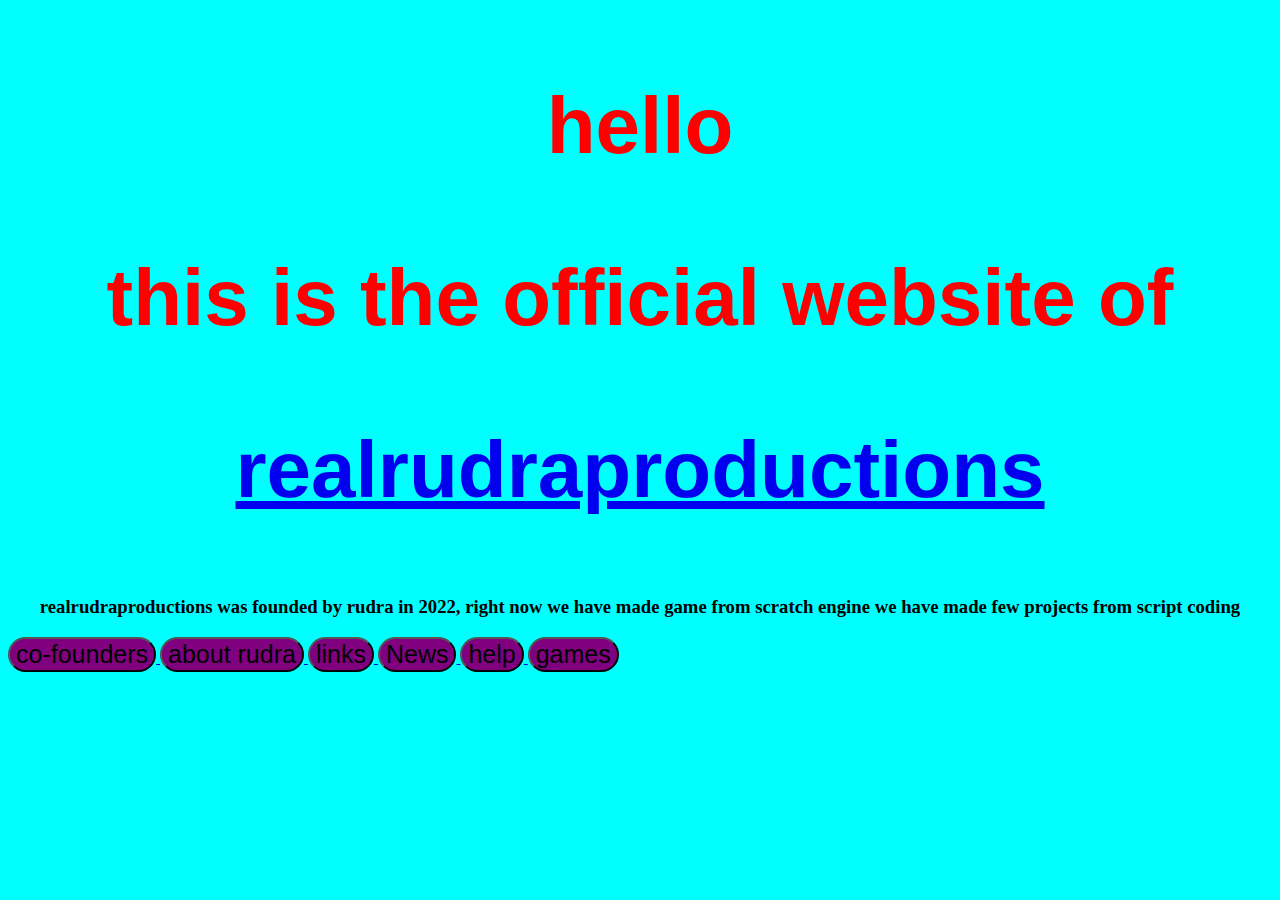
<file: index.html>
<!DOCTYPE html>
<html lang="en">
<head>
    <meta charset="UTF-8">
   
    <title>realrudraproductions | home</title>
    <link rel="shortcut icon" href="download (2).png" type="image/x-icon">
    <link rel="stylesheet" href="stylesheet.css">
</head> 
<body>
    <p align="center"><b>hello</b></p>
</body>
</html>
<p align="center"><b>this is the official website of <a href="https://scratch.mit.edu/users/realrudraproductions/"><p class="chev1" align="center">realrudraproductions</p></a></b></p>

<h3 align="center">realrudraproductions was founded by rudra in 2022, right now we have made game from scratch engine
we have made few projects from script coding</h3> 
<!--button library-->
<a href="cofounders.html">
<button>co-founders</button>
</a>
<a href="aboutrudra.htm">
<button>about rudra</button>
</a>
<a href="links.html">
<button>links</button>
</a>
<a href="news.html">
<button>News</button>
</a>
<a href="help.html">
<button>help</button>
</a>
<a href="games.html">
    <button>games</button>
</a>
<!--end of button library-->
</file>
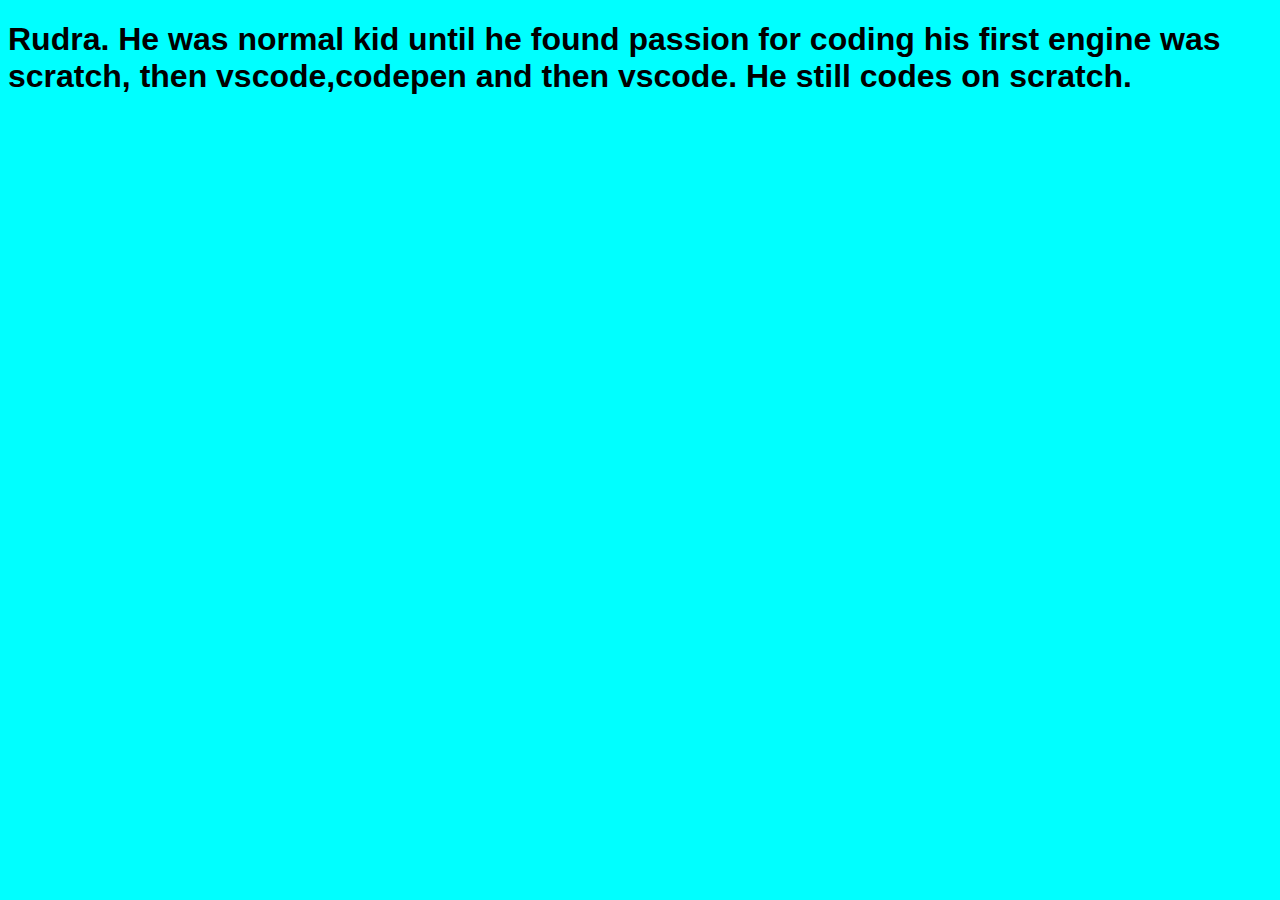
<file: aboutrudra.htm>
<!DOCTYPE html>
<html lang="en">
<head>
    <meta charset="UTF-8">
    <meta name="viewport" content="width=device-width, initial-scale=1.0">
    <link rel="stylesheet" href="aboutrudra.css">
    <link rel="icon" type="imagepng" href="download (2).png">
    <title>realrudraproductions | about</title>
</head>
<body>
    
</body>
</html>
<h1>Rudra.
He was normal kid until he found passion for coding
his first engine was scratch,
then vscode,codepen and then vscode.
He still codes on scratch.</h1>
</file>
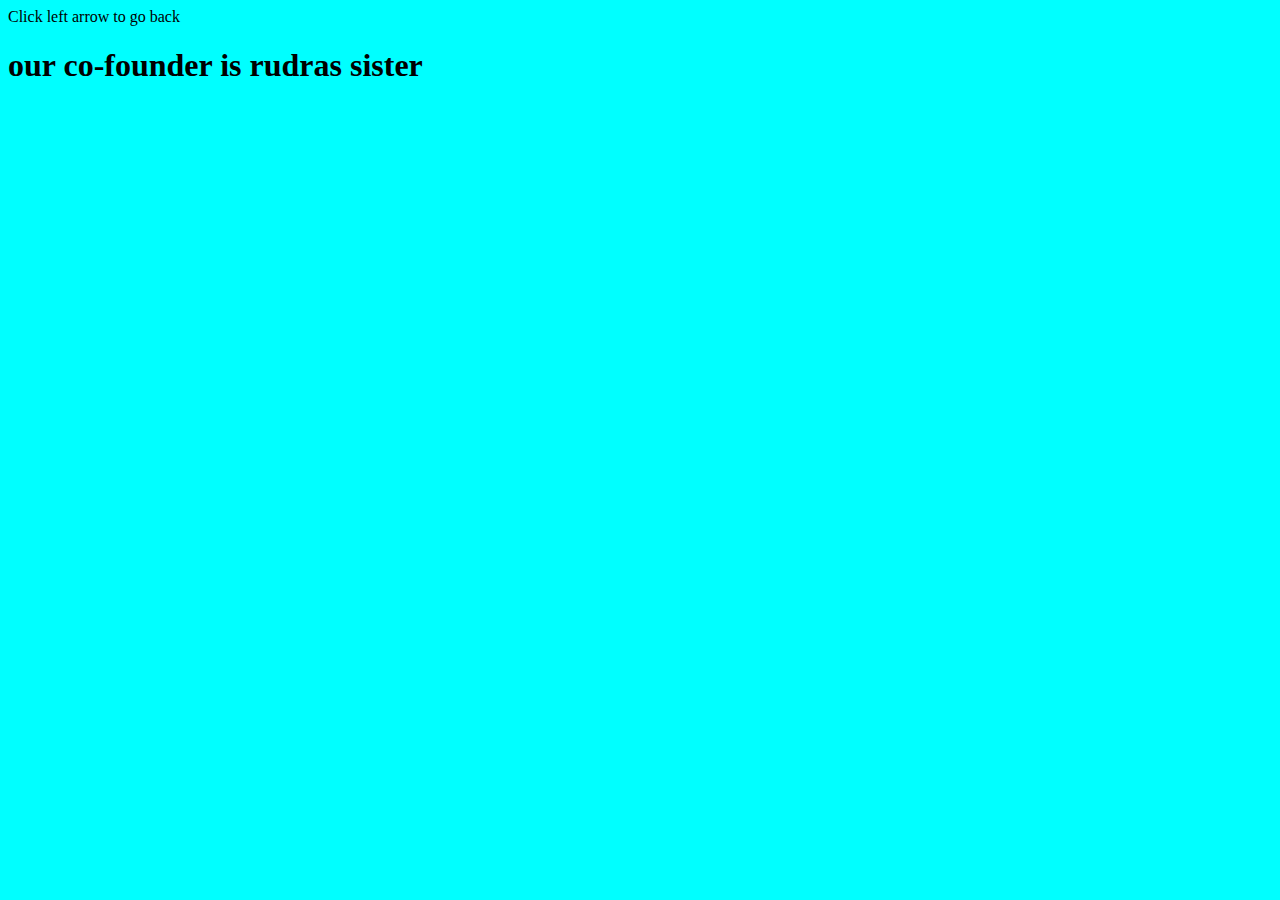
<file: cofounders.html>
<!DOCTYPE html>
<html lang="en">
<head>
    <meta charset="UTF-8">
    <meta name="viewport" content="width=device-width, initial-scale=1.0">
    <link rel="stylesheet" href="cofounders.css">   
    <link rel="icon" type="imagepng" href="download (2).png">
    <title>realrudraproductions | cofounders</title>
</head>
<body>
    
</body>
</html>
Click left arrow to go back
<h1>our co-founder is rudras sister</H1>
</file>
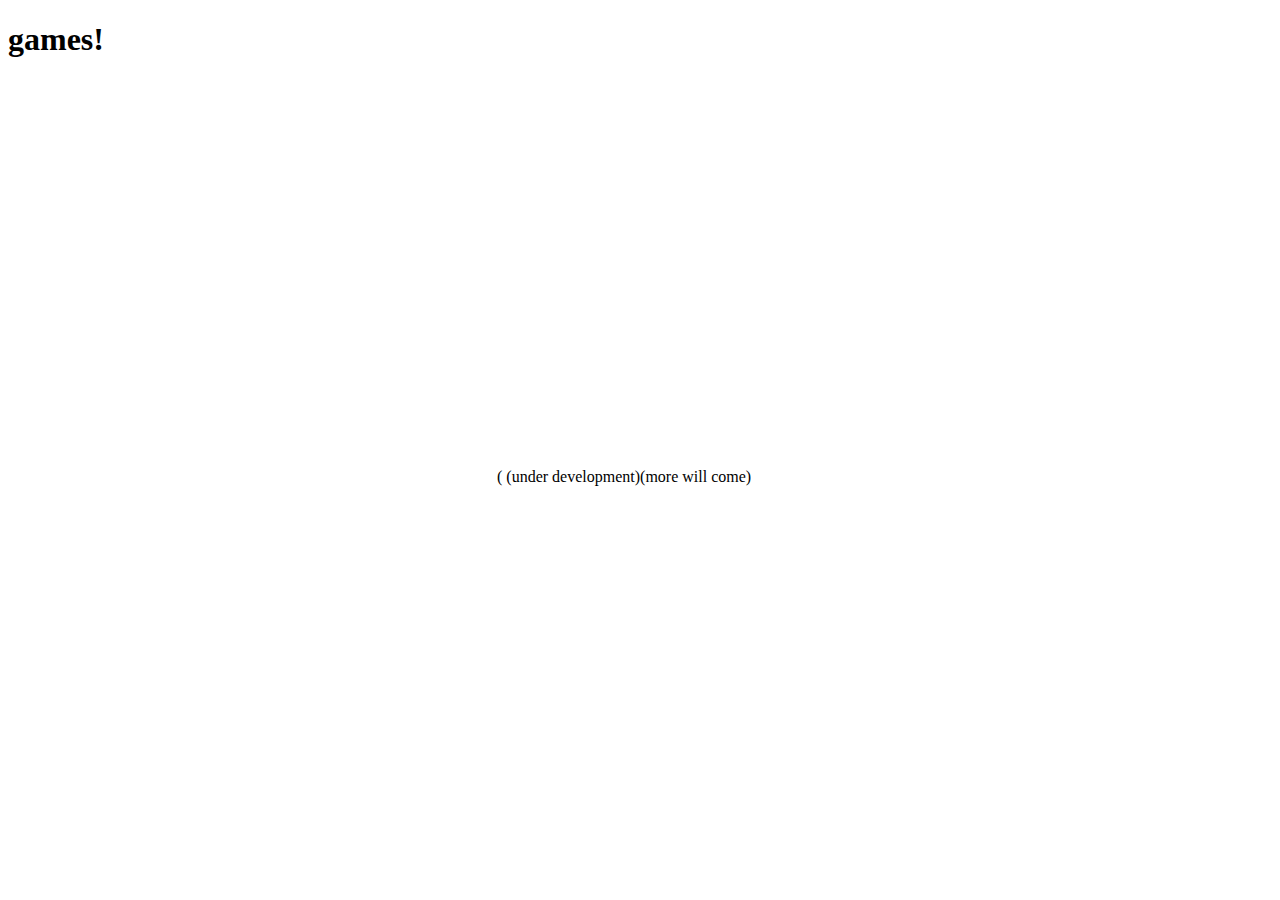
<file: games.html>
<!DOCTYPE html>
<html lang="en">
<head>
    <meta charset="UTF-8">
    <meta name="viewport" content="width=device-width, initial-scale=1.0">
    <title>realrudra productions| games</title>
</head>
<body>
    <h1>games!</h1>
    <iframe src="https://scratch.mit.edu/projects/1122112135/embed" allowtransparency="true" width="485" height="402" frameborder="0" scrolling="no" allowfullscreen></iframe>
    ( (under development)(more will come)
</body>
</html>
</file>
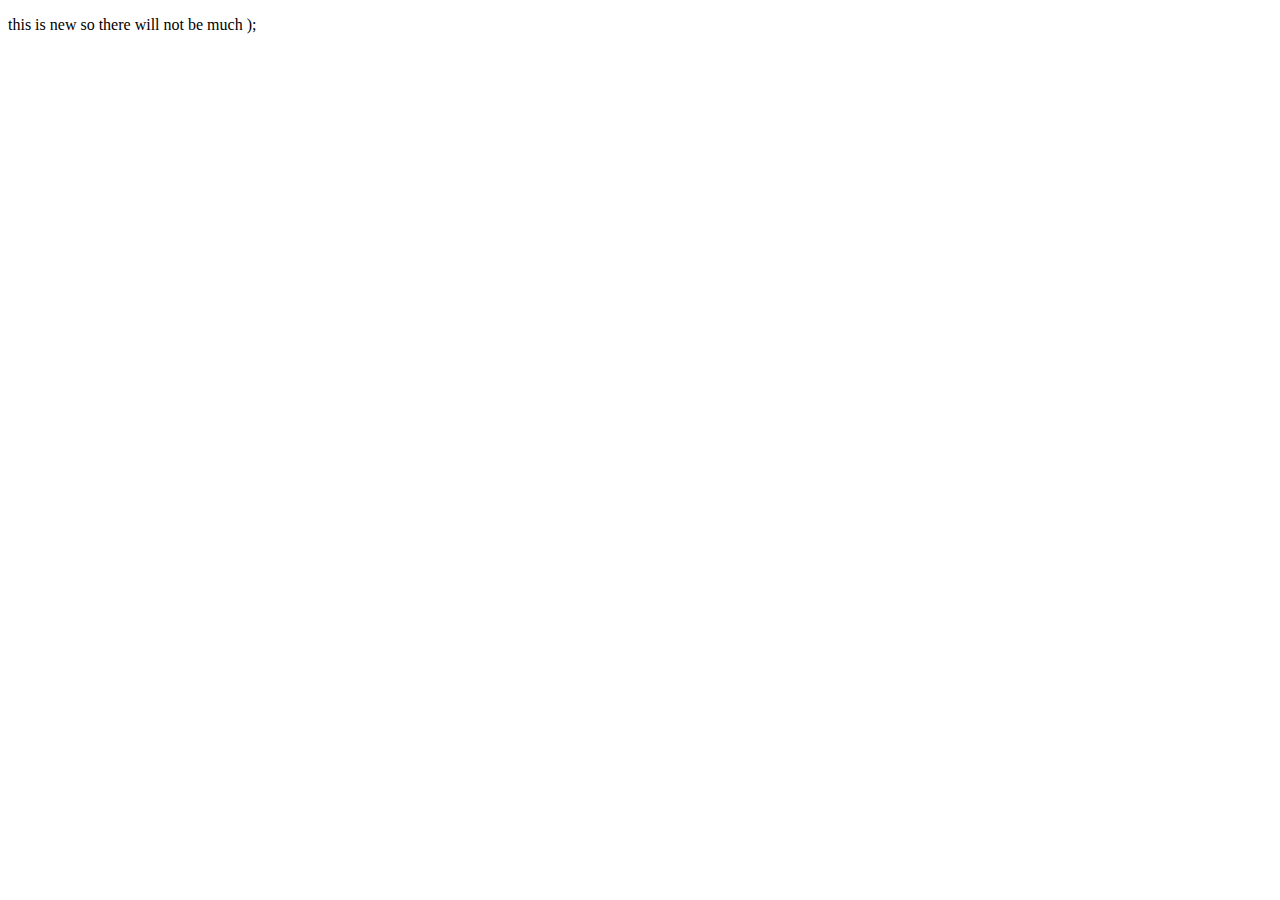
<file: help.html>
<!DOCTYPE html>
<html lang="en">
<head>
    <meta charset="UTF-8">
    <meta name="viewport" content="width=device-width, initial-scale=1.0">
    <link rel="shortcut icon" href="download (2).png" type="image/x-icon">    
    <title>realrudraproductions | help</title>
</head>
<body>
    <p>this is new so there will not be much );</p>
</body>
</html>
</file>
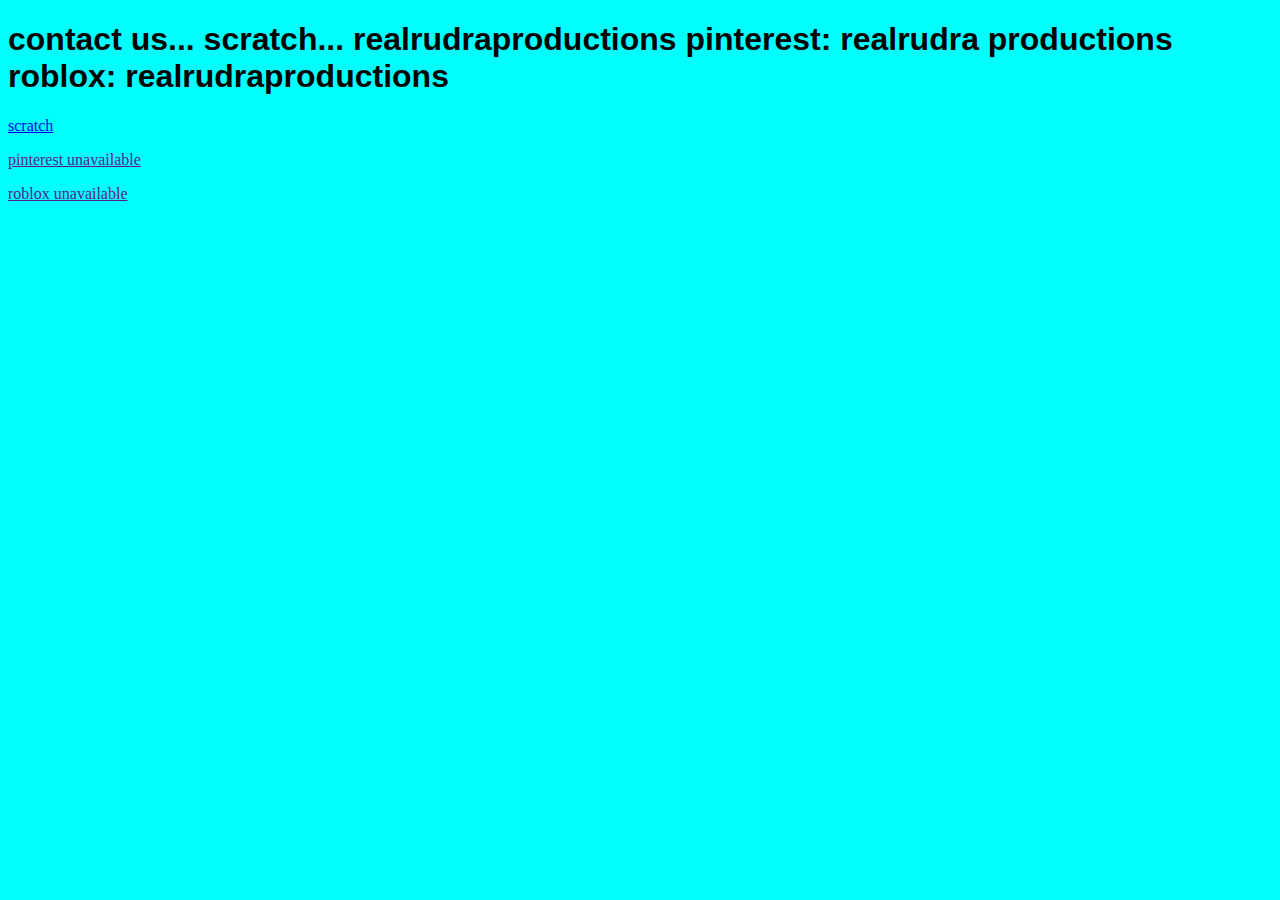
<file: links.html>
<!DOCTYPE html>
<html lang="en">
<head>
    <meta charset="UTF-8">
    <meta name="viewport" content="width=device-width, initial-scale=1.0">
    <link rel="shortcut icon" href="download (2).png" type="image/x-icon">
    <link rel="stylesheet" href="links.css">
    <title>realrudraproductions | links</title   
    
    
<body>
 <h1> contact us...
scratch... realrudraproductions
pinterest: realrudra productions roblox: realrudraproductions</h1>
</body>
<a href="https://scratch.mit.edu/users/realrudraproductions/">
<p>scratch</p>
</a>
<a href="">
<p>pinterest unavailable</p>
</a> 
<a href="">
<p>roblox unavailable</a>
</a>
</file>
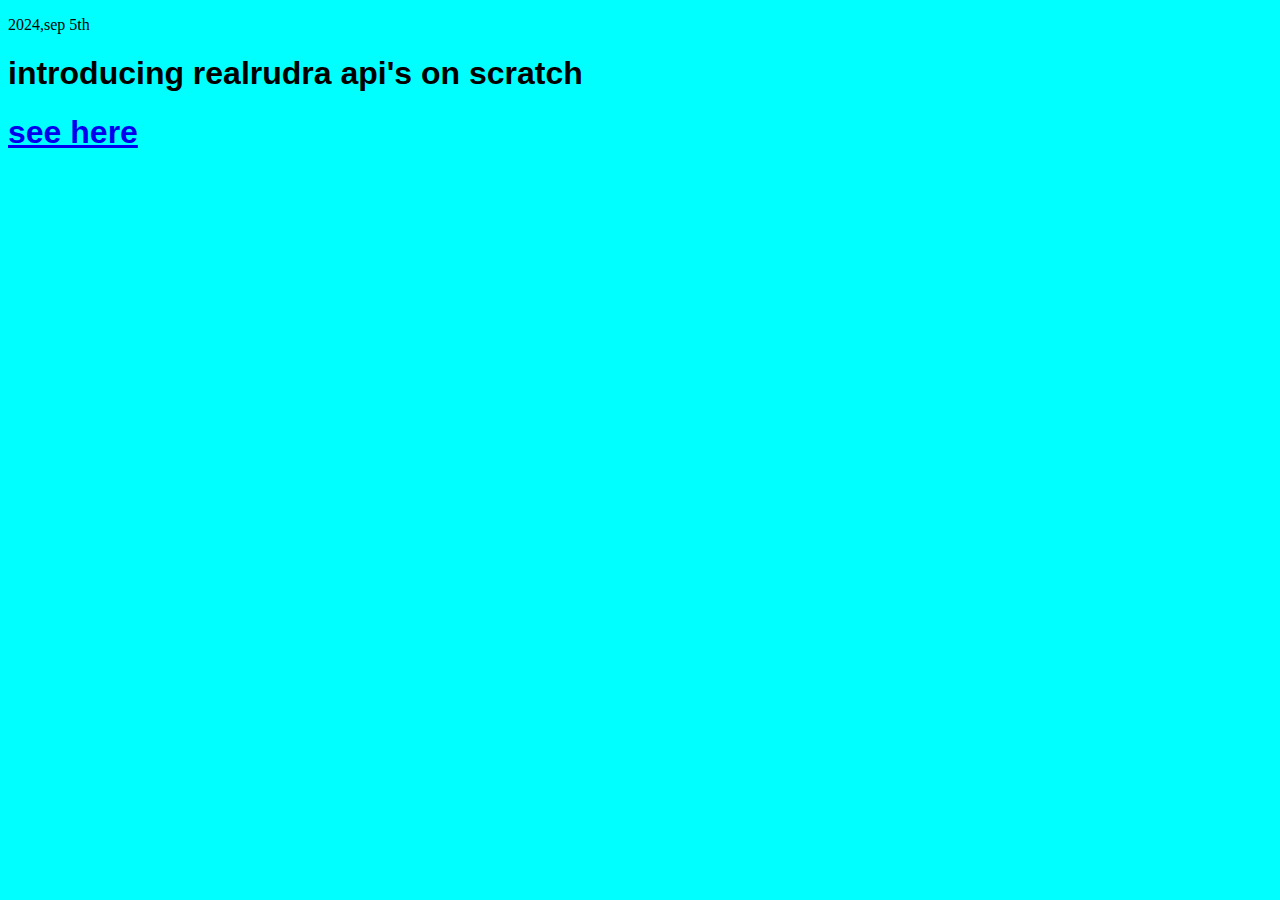
<file: news.html>
<!DOCTYPE html>
<html lang="en">
<head>
    <meta charset="UTF-8">
    <meta name="viewport" content="width=device-width, initial-scale=1.0">
    <title>realrudra productions | news</title>
    <link rel="stylesheet" href="news.css">
    <link rel="shortcut icon" href="download (2).png" type="image/x-icon">
</head>
<body> <p>2024,sep 5th</p>
   <h1>introducing realrudra api's on scratch</h1> 
<a href="https://scratch.mit.edu/users/REALRUDRA_API/">
<h1>see here</h1>
</a>
</body>
</html>
</file>
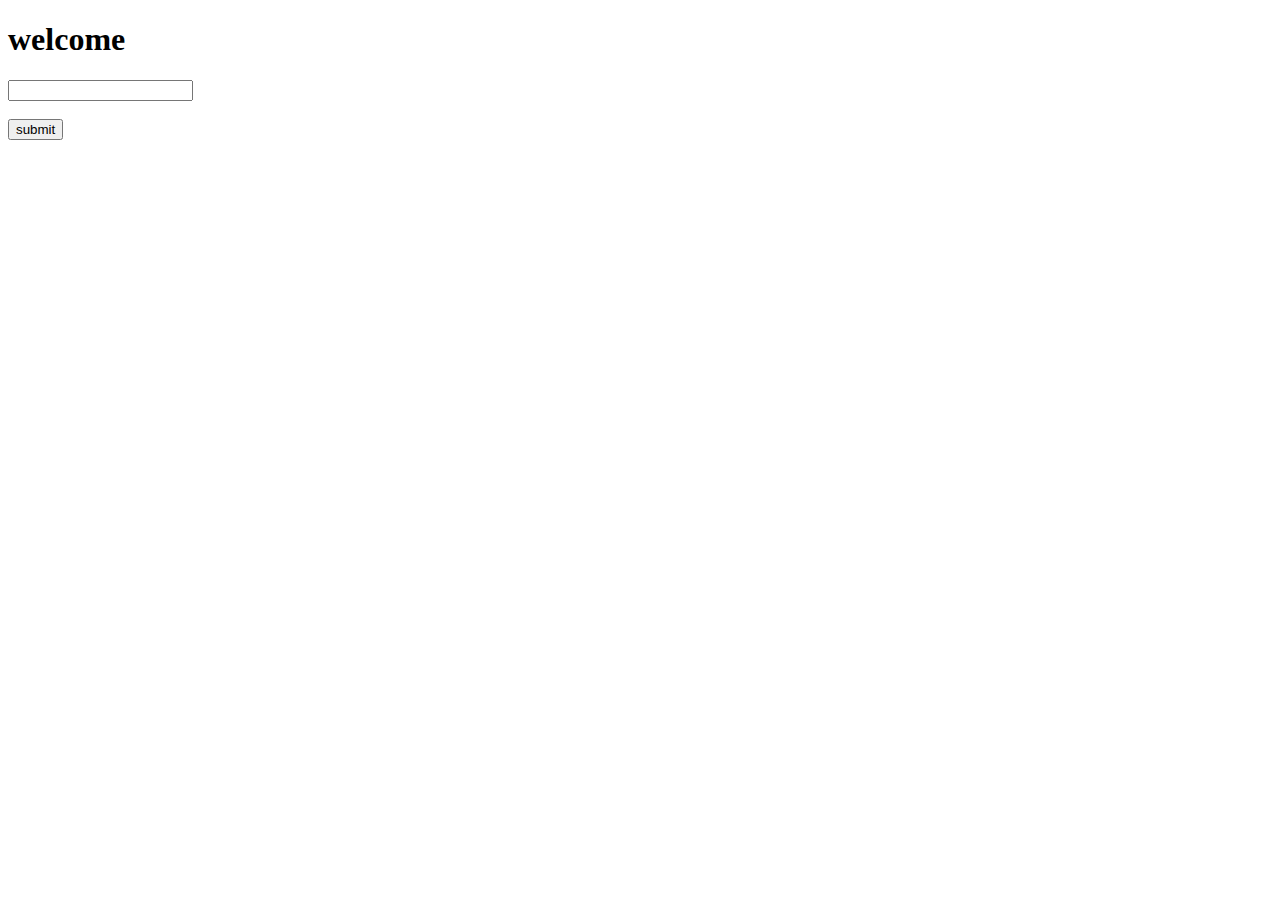
<file: sign.html>
<!DOCTYPE html>
<html lang="en">
<head>
    <meta charset="UTF-8">
    <meta name="viewport" content="width=device-width, initial-scale=1.0">
    <title>realrudraproductions | sign in</title>
</head>
<body>
    <h1 id="myH1">welcome</h1>
    <input id="mytext"> <br><br>
    <button id="submit">submit</button>   
</body>
</html>
</file>
<file: stylesheet.css>
p {
    font-size: 5em;
    color: rgb(255, 0, 0); 
}
p {
    font-family: 'Trebuchet MS', 'Lucida Sans Unicode', 'Lucida Grande', 'Lucida Sans', Arial, sans-serif;

}
button {
    border-radius: 25px; font-size: 25px;background-color: purple;
}
body{
    background-color: aqua;
}
.chev1{
    color: red;
}
@media only screen and (max-width: 767) {
    p {
    font-size: 5em;
    color: rgb(255, 0, 0); 
}
p {
    font-family: 'Trebuchet MS', 'Lucida Sans Unicode', 'Lucida Grande', 'Lucida Sans', Arial, sans-serif;

}
button {
    border-radius: 25px; font-size: 25px;background-color: purple;
}
body{
    background-color: aqua;
}
.chev1{
    color: red;
}

}
</file>
<file: aboutrudra.css>
body {
    background-color: aqua;
}
h1 {
    font-family:'Franklin Gothic Medium', 'Arial Narrow', Arial, sans-serif
}
</file>
<file: cofounders.css>
body {
    background-color: aqua;
}
p {
    font-family: 'Trebuchet MS', 'Lucida Sans Unicode', 'Lucida Grande', 'Lucida Sans', Arial, sans-serif;

}
</file>
<file: links.css>
body {
   background-color: aqua;
}

h1 {
    font-family: 'Franklin Gothic Medium', 'Arial Narrow', Arial, sans-serif
}
</file>
<file: news.css>
body {
    background-color: aqua;
 }
 
 h1 {
     font-family: 'Franklin Gothic Medium', 'Arial Narrow', Arial, sans-serif
 }
</file>
